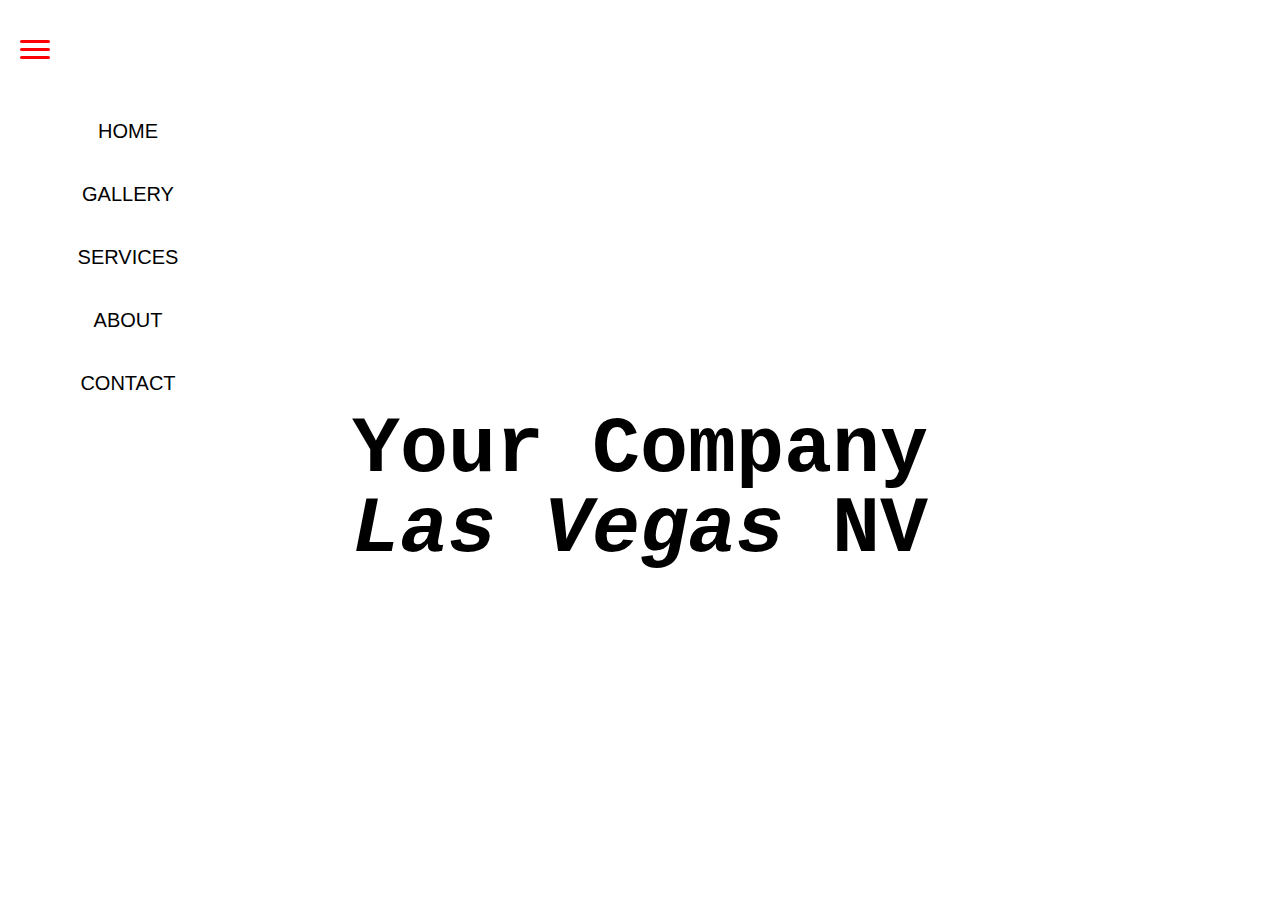
<file: index.html>
<!DOCTYPE html>
<html lang="en">
<head>
    <meta charset="UTF-8">
    <meta name="viewport" content="width=device-width, initial-scale=1.0">
    <title>Document</title>
    !-- css -->
    <link rel="stylesheet" type="text/css" href="style.css">
    <!-- bootstrap -->

<link rel="stylesheet" href="https://stackpath.bootstrapcdn.com/bootstrap/4.5.0/css/bootstrap.min.css" integrity="sha384-9aIt2nRpC12Uk9gS9baDl411NQApFmC26EwAOH8WgZl5MYYxFfc+NcPb1dKGj7Sk" crossorigin="anonymous">
</head>
<body>
  
   	<!-- navbar -->
<main>
    <aside>
      <ul class="asideList">
        <li><a href="index.html" class="asideAnchor">Home</a></li>
        <li><a href="gallery.html" class="asideAnchor">Gallery</a></li>
        <li><a href="services.html" class="asideAnchor">Services</a></li>
        <li><a href="about.html" class="asideAnchor">About</a></li>
        <li><a href="contact.html" class="asideAnchor">Contact</a></li>
     </ul>
    </aside>
    <section>
      <input type="checkbox" id="myInput">
      <label for="myInput">
        <span class="bar top"></span>
        <span class="bar middle"></span>
        <span class="bar bottom"></span>
      </label>
  
      <div class="content">
  
        <h1><b>Your Company</b> </h1>
        
        <h1><em>Las Vegas</em> NV</h1>
        
      </div>
    </section>
  </main>
  
  
  
  
  

  


<!-- JS, Popper.js, and jQuery -->
<script src="https://code.jquery.com/jquery-3.5.1.slim.min.js" integrity="sha384-DfXdz2htPH0lsSSs5nCTpuj/zy4C+OGpamoFVy38MVBnE+IbbVYUew+OrCXaRkfj" crossorigin="anonymous"></script>
<script src="https://cdn.jsdelivr.net/npm/popper.js@1.16.0/dist/umd/popper.min.js" integrity="sha384-Q6E9RHvbIyZFJoft+2mJbHaEWldlvI9IOYy5n3zV9zzTtmI3UksdQRVvoxMfooAo" crossorigin="anonymous"></script>
<script src="https://stackpath.bootstrapcdn.com/bootstrap/4.5.0/js/bootstrap.min.js" integrity="sha384-OgVRvuATP1z7JjHLkuOU7Xw704+h835Lr+6QL9UvYjZE3Ipu6Tp75j7Bh/kR0JKI" crossorigin="anonymous"></script>


</body>
</html>
</file>
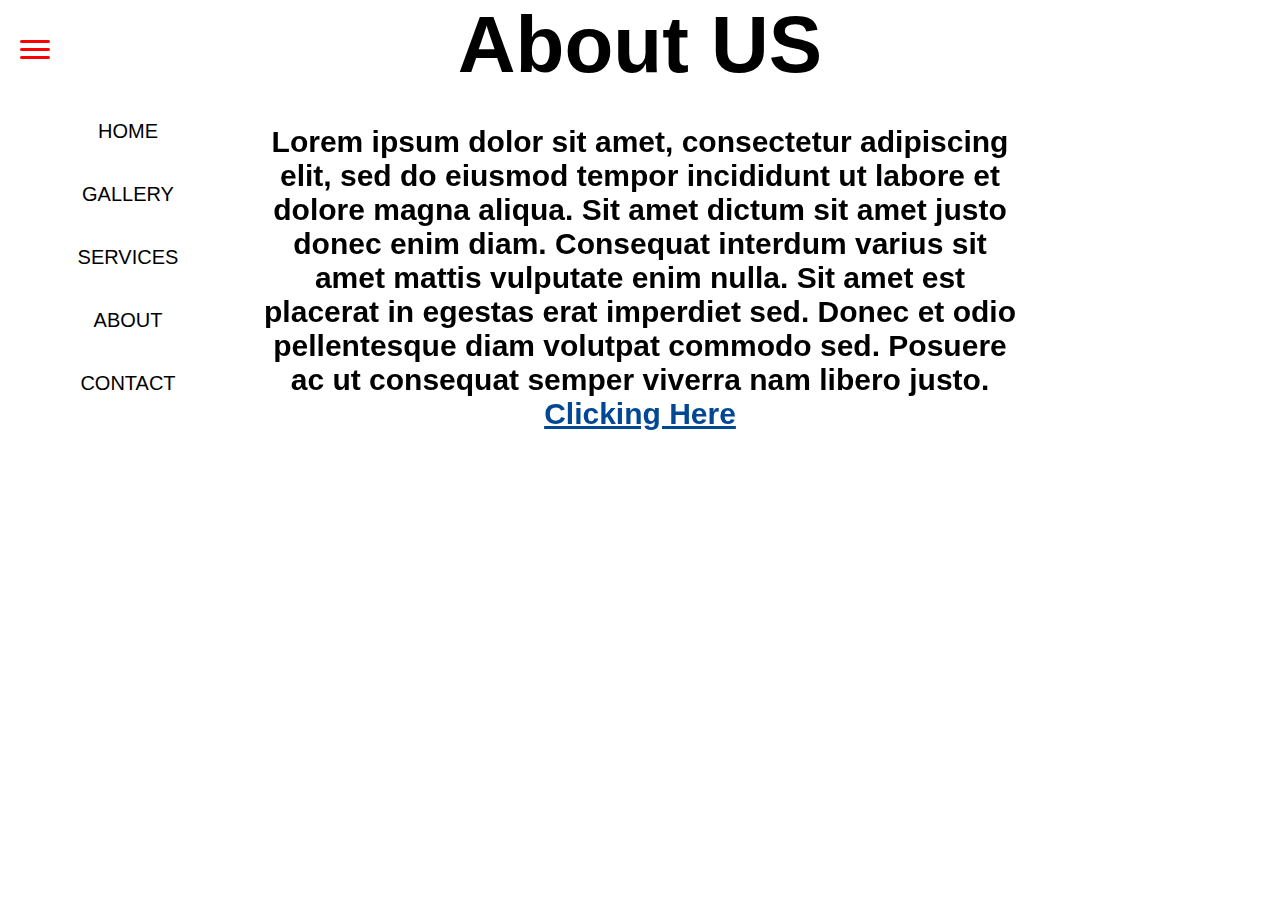
<file: about.html>
<!DOCTYPE html>
<html lang="en">
<head>
    <meta charset="UTF-8">
    <meta name="viewport" content="width=device-width, initial-scale=1.0">
    <title>Document</title>
    !-- css -->
    <link rel="stylesheet" type="text/css" href="about.css">
    <!-- bootstrap -->
<link rel="stylesheet" href="https://stackpath.bootstrapcdn.com/bootstrap/4.5.0/css/bootstrap.min.css" integrity="sha384-9aIt2nRpC12Uk9gS9baDl411NQApFmC26EwAOH8WgZl5MYYxFfc+NcPb1dKGj7Sk" crossorigin="anonymous">
</head>
<body>
  
   	<!-- navbar -->
<main>
    <aside>
      <ul class="asideList">
        <li><a href="index.html" class="asideAnchor">Home</a></li>
        <li><a href="gallery.html" class="asideAnchor">Gallery</a></li>
        <li><a href="services.html" class="asideAnchor">Services</a></li>
        <li><a href="about.html" class="asideAnchor">About</a></li>
        <li><a href="contact.html" class="asideAnchor">Contact</a></li>
     </ul>
    </aside>
    <section>
        <input type="checkbox" id="myInput">
        <label for="myInput">
          <span class="bar top"></span>
          <span class="bar middle"></span>
          <span class="bar bottom"></span>
        </label>
    
        <div class="content">
    
         <h1>About US</h1> 
        <h4> Lorem ipsum dolor sit amet, consectetur adipiscing elit, sed do eiusmod tempor incididunt ut labore et dolore magna aliqua. Sit amet dictum sit amet justo donec enim diam. Consequat interdum varius sit amet mattis vulputate enim nulla. Sit amet est placerat in egestas erat imperdiet sed. Donec et odio pellentesque diam volutpat commodo sed. Posuere ac ut consequat semper viverra nam libero justo.  <br><a href="">Clicking Here</a> 
    
            </h4>
        </div>
    </section>
  </main>
  
  
  
  
  

  


<!-- JS, Popper.js, and jQuery -->
<script src="https://code.jquery.com/jquery-3.5.1.slim.min.js" integrity="sha384-DfXdz2htPH0lsSSs5nCTpuj/zy4C+OGpamoFVy38MVBnE+IbbVYUew+OrCXaRkfj" crossorigin="anonymous"></script>
<script src="https://cdn.jsdelivr.net/npm/popper.js@1.16.0/dist/umd/popper.min.js" integrity="sha384-Q6E9RHvbIyZFJoft+2mJbHaEWldlvI9IOYy5n3zV9zzTtmI3UksdQRVvoxMfooAo" crossorigin="anonymous"></script>
<script src="https://stackpath.bootstrapcdn.com/bootstrap/4.5.0/js/bootstrap.min.js" integrity="sha384-OgVRvuATP1z7JjHLkuOU7Xw704+h835Lr+6QL9UvYjZE3Ipu6Tp75j7Bh/kR0JKI" crossorigin="anonymous"></script>


</body>
</html>
</file>
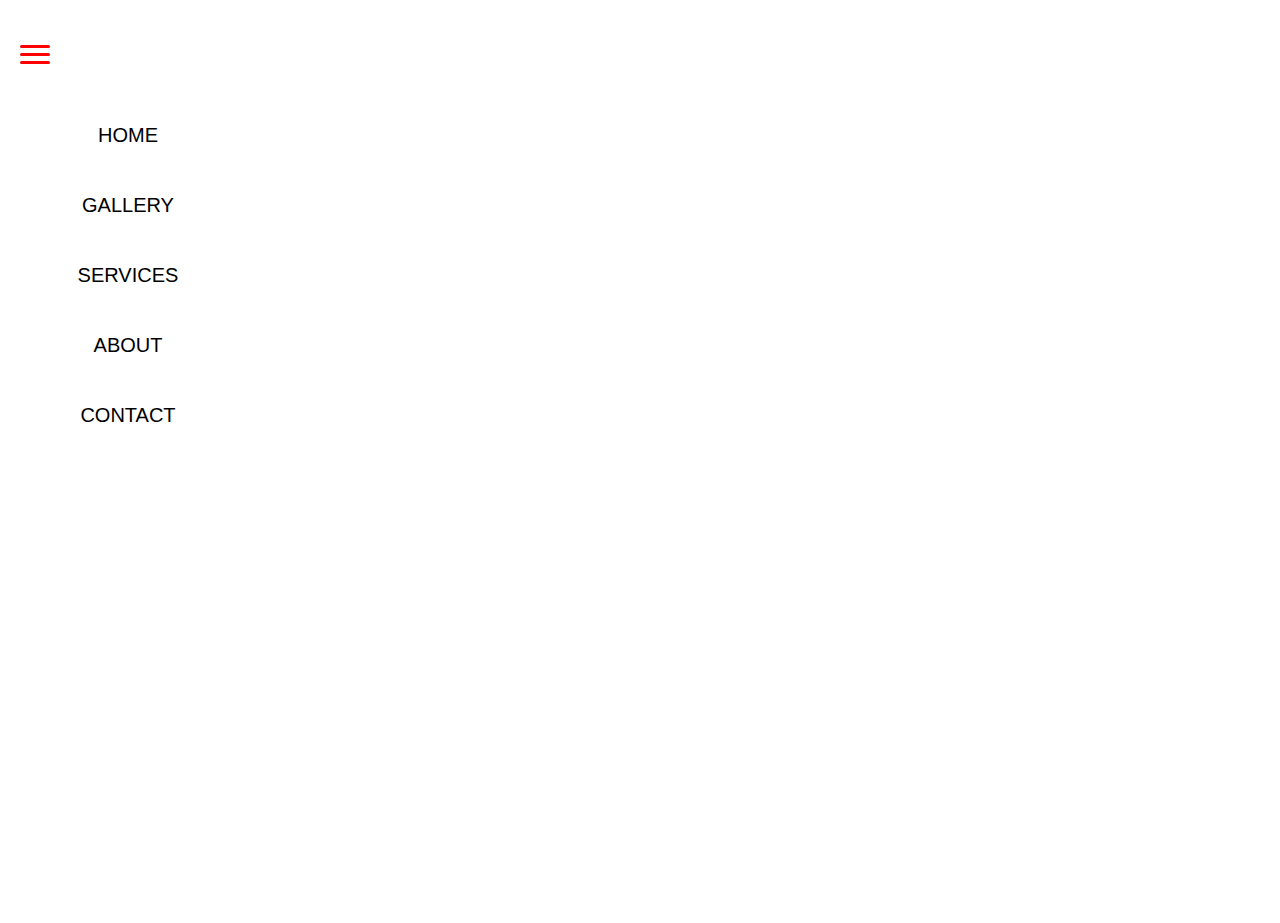
<file: gallery.html>
<!DOCTYPE html>
<html lang="en">
<head>
    <meta charset="UTF-8">
    <meta name="viewport" content="width=device-width, initial-scale=1.0">
    <title>Document</title>
    !-- css -->
    <link rel="stylesheet" type="text/css" href="gallery.css">
    
    <link rel="stylesheet" href="https://www.w3schools.com/w3css/4/w3.css">
    <!-- bootstrap -->
<link rel="stylesheet" href="https://stackpath.bootstrapcdn.com/bootstrap/4.5.0/css/bootstrap.min.css" integrity="sha384-9aIt2nRpC12Uk9gS9baDl411NQApFmC26EwAOH8WgZl5MYYxFfc+NcPb1dKGj7Sk" crossorigin="anonymous">


</head>
<body>
 
    <!-- navbar -->
<main>
    <aside>
      <ul class="asideList">
        <li><a href="index.html" class="asideAnchor">Home</a></li>
        <li><a href="gallery.html" class="asideAnchor">Gallery</a></li>
        <li><a href="services.html" class="asideAnchor">Services</a></li>
        <li><a href="about.html" class="asideAnchor">About</a></li>
        <li><a href="contact.html" class="asideAnchor">Contact</a></li>
      </ul>
    </aside>
    <section>
      <input type="checkbox" id="myInput">
      <label for="myInput">
        <span class="bar top"></span>
        <span class="bar middle"></span>
        <span class="bar bottom"></span>
      </label>
  
      <div class="content">

  <div class="crossfade">
    <figure></figure>
    <figure></figure>
    <figure></figure>
    <figure></figure>
    <figure></figure>
  </div>
  
  
  
  
  
      </div>
    </section>
  </main>
  
  <script>
  var myIndex = 0;
  carousel();
  
  function carousel() {
    var i;
    var x = document.getElementsByClassName("mySlides");
    for (i = 0; i < x.length; i++) {
      x[i].style.display = "none";  
    }
    myIndex++;
    if (myIndex > x.length) {myIndex = 1}    
    x[myIndex-1].style.display = "block";  
    setTimeout(carousel, 9000);    
  }
  </script>





<!-- JS, Popper.js, and jQuery -->
<script src="https://code.jquery.com/jquery-3.5.1.slim.min.js" integrity="sha384-DfXdz2htPH0lsSSs5nCTpuj/zy4C+OGpamoFVy38MVBnE+IbbVYUew+OrCXaRkfj" crossorigin="anonymous"></script>
<script src="https://cdn.jsdelivr.net/npm/popper.js@1.16.0/dist/umd/popper.min.js" integrity="sha384-Q6E9RHvbIyZFJoft+2mJbHaEWldlvI9IOYy5n3zV9zzTtmI3UksdQRVvoxMfooAo" crossorigin="anonymous"></script>
<script src="https://stackpath.bootstrapcdn.com/bootstrap/4.5.0/js/bootstrap.min.js" integrity="sha384-OgVRvuATP1z7JjHLkuOU7Xw704+h835Lr+6QL9UvYjZE3Ipu6Tp75j7Bh/kR0JKI" crossorigin="anonymous"></script>
</body>
</html>
</file>
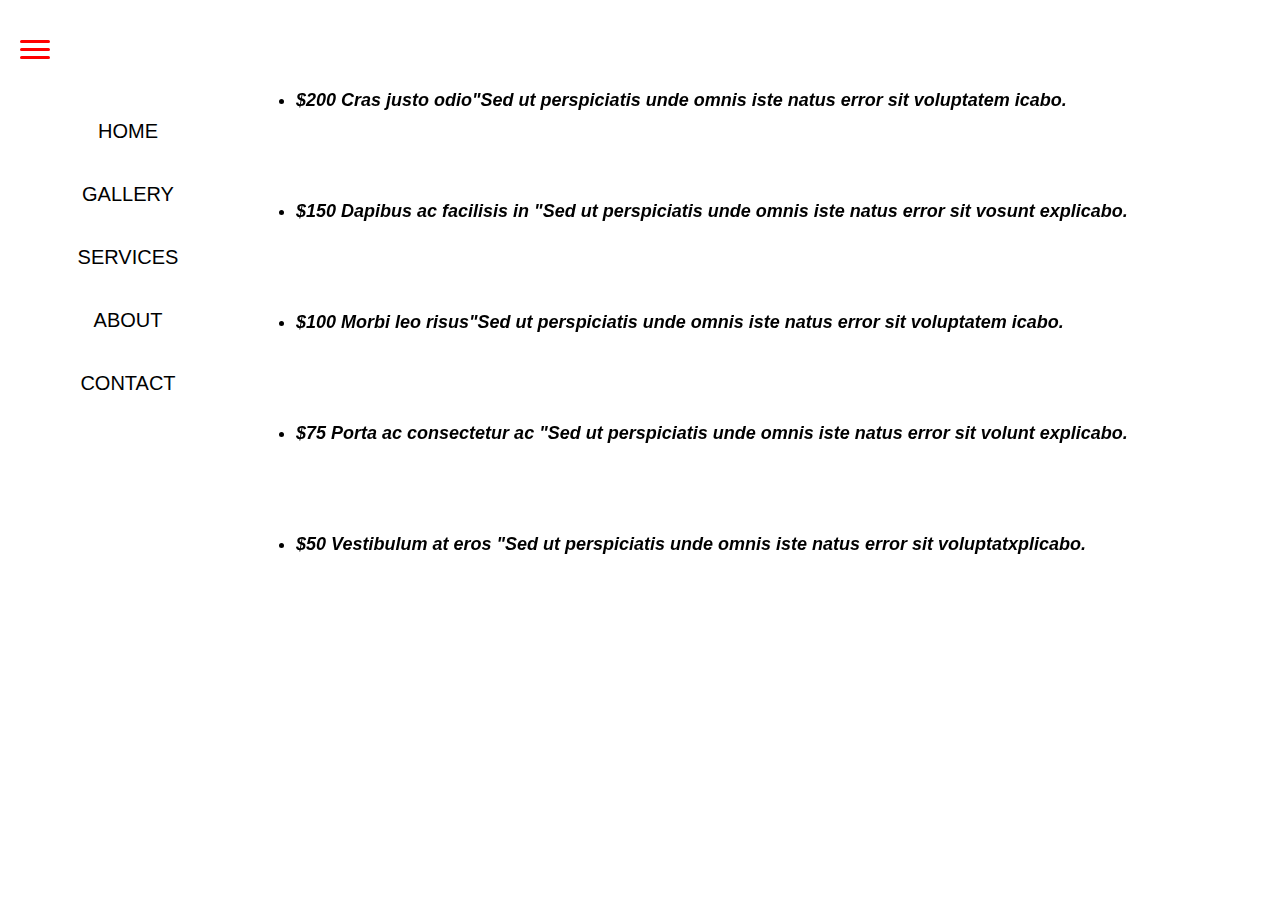
<file: services.html>
<!DOCTYPE html>
<html lang="en">
<head>
    <meta charset="UTF-8">
    <meta name="viewport" content="width=device-width, initial-scale=1.0">
    <title>Document</title>
    !-- css -->
    <link rel="stylesheet" type="text/css" href="services.css"> 
    <!-- bootstrap -->

<!-- CSS only -->
<link rel="stylesheet" href="https://stackpath.bootstrapcdn.com/bootstrap/4.5.0/css/bootstrap.min.css" integrity="sha384-9aIt2nRpC12Uk9gS9baDl411NQApFmC26EwAOH8WgZl5MYYxFfc+NcPb1dKGj7Sk" crossorigin="anonymous">
</head>
<body>
  
   	<!-- navbar -->
<main>
    <aside>
      <ul class="asideList">
        <li><a href="index.html" class="asideAnchor">Home</a></li>
        <li><a href="gallery.html" class="asideAnchor">Gallery</a></li>
        <li><a href="services.html" class="asideAnchor">Services</a></li>
        <li><a href="about.html" class="asideAnchor">About</a></li>
        <li><a href="contact.html" class="asideAnchor">Contact</a></li>
     </ul>
    </aside>
    <section>
      <input type="checkbox" id="myInput">
      <label for="myInput">
        <span class="bar top"></span>
        <span class="bar middle"></span>
        <span class="bar bottom"></span>
      </label>
  
      <div class="content">
  
        <ul class="list-group list-group-flush">
            <li class="list-group-item"> <em>$200</em>  Cras justo odio"Sed ut perspiciatis unde omnis iste natus error sit voluptatem icabo. </li>
            <li class="list-group-item"> <em>$150</em>  Dapibus ac facilisis in "Sed ut perspiciatis unde omnis iste natus error sit vosunt explicabo.</li>
            <li class="list-group-item"> <em>$100</em>  Morbi leo risus"Sed ut perspiciatis unde omnis iste natus error sit voluptatem icabo. </li>
            <li class="list-group-item"> <em>$75</em>  Porta ac consectetur ac "Sed ut perspiciatis unde omnis iste natus error sit volunt explicabo.</li>
            <li class="list-group-item"> <em>$50</em>  Vestibulum at eros "Sed ut perspiciatis unde omnis iste natus error sit voluptatxplicabo.</li>
          </ul>
        
      </div>
    </section>
  </main>
  
  
  
  
  

  


<!-- JS, Popper.js, and jQuery -->
<script src="https://code.jquery.com/jquery-3.5.1.slim.min.js" integrity="sha384-DfXdz2htPH0lsSSs5nCTpuj/zy4C+OGpamoFVy38MVBnE+IbbVYUew+OrCXaRkfj" crossorigin="anonymous"></script>
<script src="https://cdn.jsdelivr.net/npm/popper.js@1.16.0/dist/umd/popper.min.js" integrity="sha384-Q6E9RHvbIyZFJoft+2mJbHaEWldlvI9IOYy5n3zV9zzTtmI3UksdQRVvoxMfooAo" crossorigin="anonymous"></script>
<script src="https://stackpath.bootstrapcdn.com/bootstrap/4.5.0/js/bootstrap.min.js" integrity="sha384-OgVRvuATP1z7JjHLkuOU7Xw704+h835Lr+6QL9UvYjZE3Ipu6Tp75j7Bh/kR0JKI" crossorigin="anonymous"></script>


</body>
</html>
</file>
<file: style.css>
/*full page background reposivie*/
html, body {
    height:100%;
    overflow: hidden;
} 

body { 
    /* background: url("https://www.wildtextures.com/wp-content/uploads/wildtextures_white-stained-wooden-boards.jpg") no-repeat center center fixed;  */
    -webkit-background-size: cover;
    -moz-background-size: cover;
    -o-background-size: cover;
    background-size: cover;
}

 h1, h2	{
	font-family: Courier New;
	color: white;
}

 /*navbar*/
 body, html {
  margin: 0;
  padding: 0;
  height: 100%;
  width: 100%;
  font-family: 'Open Sans', sans-serif;
}

main {
  height: 100%;
  width: 100%;
}

aside {
  background-color: white;
  position: fixed;
  top: 0;
  bottom: 0;
  left: 0;
  width: 20%;
  z-index: 1;
}

section {
  /* position: relative; */
  width: 100%;
  height: 100%;
  background-color: white;
  overflow: hidden;
}

label {
  display: inline-block;
  padding: 7px 10px;
  background-color:  transparent;
  cursor: pointer;
  margin: 10px;
  z-index: 3;
  position: fixed;
}

.bar {
  display: block;
  background-color: red;
  width: 30px;
  height: 3px;
  border-radius: 5px;
  margin: 5px auto;
  transition: background-color .5s ease-in, transform .5s ease-in, width .5s ease-in;
} 

.content {
  top: 0;
  bottom: 0;
  position: absolute;
  right: 0;
  left: 0;
background-image: url("https://images.unsplash.com/photo-1512290923902-8a9f81dc236c?ixlib=rb-1.2.1&ixid=eyJhcHBfaWQiOjEyMDd9&auto=format&fit=crop&w=1050&q=80");
background-repeat: no-repeat;
-webkit-background-size: cover;
  -moz-background-size: cover;
  -o-background-size: cover;
  background-size: cover;
  z-index: 2;
  transition: transform .3s ease-in-out;
  height: 100vh;
}

h1 {
  margin: 0;
  position: relative;
  top: 50%;
  left: 0;
  right: 0;
  transform: translateY(-50%);
  text-align: center;
  font-size: 40px;
  color: black;
}

.asideList {
  list-style: none;
  padding: 0;
  margin: 0;
  margin-top: 100px;
  text-align: center;
 
}

.asideAnchor {
  
  padding: 20px 0;
  display: block;
  color: black;
  text-transform: uppercase;
  text-decoration: none;
  font-size: 20px;
  font-weight: 500;
  position: relative;
  transition: color .3s .15s ease-in;
}

.asideAnchor::after {
  content: "";
  position: absolute;
  left: 0;
  bottom: 0;
  height: 100%;
  background-color: black;
  width: 0;
  transition: width .3s ease-in;
  z-index: -1;
}

.asideAnchor:hover {
  color: white;
}

.asideAnchor:hover::after {
  width: 100%;
}

input[type="checkbox"] {
  display: none;
}

input[type="checkbox"]:checked ~ .content {
  transform: translateX(20%);
}

input[type="checkbox"]:checked ~ label .bar {
  background-color: red;
}

input[type="checkbox"]:checked ~ label .top {
  -webkit-transform: translateY(0px) rotateZ(45deg);
  -moz-transform: translateY(0px) rotateZ(45deg);
  -ms-transform: translateY(0px) rotateZ(45deg);
  -o-transform: translateY(0px) rotateZ(45deg);
  transform: translateY(0px) rotateZ(45deg);
}

input[type="checkbox"]:checked ~ label .bottom {
  -webkit-transform: translateY(-15px) rotateZ(-45deg);
  -moz-transform: translateY(-15px) rotateZ(-45deg);
  -ms-transform: translateY(-15px) rotateZ(-45deg);
  -o-transform: translateY(-15px) rotateZ(-45deg);
  transform: translateY(-15px) rotateZ(-45deg);
}

input[type="checkbox"]:checked ~ label .middle {
  width: 0;
}

.middle {
  margin: 0 auto;
}

.ua {
  position: absolute;
  right: 20px;
  bottom: 20px;
  color: brown;
  font-size: 2em;
  z-index: 2;
}
/*end of nav*/

/*bouncey text*/
@import url(https://fonts.googleapis.com/css?family=Raleway:400,700,900,400italic,700italic,900italic);

*,
:before,
:after {
    box-sizing: border-box;
}

#wrapper {
    margin-left: auto;
    margin-right: auto;
    max-width: 80em;
}

#container {
    display: flex;
    flex-direction: column;
    float: left;
    justify-content: center;
    min-height: 100vh;
    padding: 1em;
    width: 100%;
}

h1 {
    animation: text-shadow 1.5s ease-in-out infinite;
    font-size: 5em;
    font-weight: 900;
    line-height: 1;
}

h1:hover {
    animation-play-state: paused;
}

a {
    color: #024794;
}

a:hover {
    text-decoration: none;
}

@keyframes text-shadow {
    0% {  
        transform: translateY(0);
        text-shadow: 
            0 0 0 #0c2ffb, 
            0 0 0 #2cfcfd, 
            0 0 0 #fb203b, 
            0 0 0 #fefc4b;
    }

    20% {  
        transform: translateY(-1em);
        text-shadow: 
            0 0.125em 0 #0c2ffb, 
            0 0.25em 0 #2cfcfd, 
            0 -0.125em 0 #fb203b, 
            0 -0.25em 0 #fefc4b;
    }

    40% {  
        transform: translateY(0.5em);
        text-shadow: 
            0 -0.0625em 0 #0c2ffb, 
            0 -0.125em 0 #2cfcfd, 
            0 0.0625em 0 #fb203b, 
            0 0.125em 0 #fefc4b;
    }
    
   60% {
        transform: translateY(-0.25em);
        text-shadow: 
            0 0.03125em 0 #0c2ffb, 
            0 0.0625em 0 #2cfcfd, 
            0 -0.03125em 0 #fb203b, 
            0 -0.0625em 0 #fefc4b;
    }

    80% {  
        transform: translateY(0);
        text-shadow: 
            0 0 0 #0c2ffb, 
            0 0 0 #2cfcfd, 
            0 0 0 #fb203b, 
            0 0 0 #fefc4b;
    }
}

@media (prefers-reduced-motion: reduce) {
    * {
      animation: none !important;
      transition: none !important;
    }
}
</file>
<file: about.css>
h1, h2, 	{
	font-family: Courier New;
	color: white;	
}

 /*navbar*/
 body, html {
  margin: 0;
  padding: 0;
  height: 100%;
  width: 100%;
 overflow: hidden;
 font-family: 'Open Sans', sans-serif;
}

main {
  height: 100%;
  width: 100%;
}

aside {
  background-color: white;
  position: fixed;
  top: 0;
  bottom: 0;
  left: 0;
  width: 20%;
  z-index: 1;
}

section {

  width: 100%;
  height: 100%;
  background-color: white;
  overflow: hidden;
}

label {
  display: inline-block;
  padding: 7px 10px;
  background-color:  transparent;
  cursor: pointer;
  margin: 10px;
  z-index: 3;
  position: fixed;
}

.bar {
    display: block;
    background-color: red;
    width: 30px;
    height: 3px;
    border-radius: 5px;
    margin: 5px auto;
    transition: background-color .5s ease-in, transform .5s ease-in, width .5s ease-in;
}

.content {
  top: 0;
  bottom: 0;
  position: absolute;
  right: 0;
  left: 0;
background-image: url("https://images.unsplash.com/photo-1488345979593-09db0f85545f?ixlib=rb-1.2.1&ixid=eyJhcHBfaWQiOjEyMDd9&auto=format&fit=crop&w=1150&q=60");
background-repeat: no-repeat;
-webkit-background-size: cover;
  -moz-background-size: cover;
  -o-background-size: cover;
  background-size: cover;
  z-index: 2;
  transition: transform .5s ease-in-out;
  height: 100vh;
}

h1 {
  margin: 0;
  position: relative;
  top: 5%;
  left: 0;
  right: 0;
  transform: translateY(-50%);
  text-align: center;
  font-size: 40px;
  color: black;
}

h2 , h4 {
  text-align: center;
  font-size: 30px;
  color: black;
   margin: 0;
  position: relative;
  top: 5%;
  left: 0%;
  right: 0%;
  margin-left:20%;
  margin-right: 20%;

}

.asideList {
  list-style: none;
  padding: 0;
  margin: 0;
  margin-top: 100px;
  text-align: center;
 
}

.asideAnchor {
  padding: 20px 0;
  display: block;
  color: black;
  text-transform: uppercase;
  text-decoration: none;
  font-size: 20px;
  font-weight: 500;
  position: relative;
  transition: color .3s .15s ease-in;
}

.asideAnchor::after {
  content: "";
  position: absolute;
  left: 0;
  bottom: 0;
  height: 100%;
  background-color: black;
  width: 0;
  transition: width .3s ease-in;
  z-index: -1;
}

.asideAnchor:hover {
  color: white;
}

.asideAnchor:hover::after {
  width: 100%;
}

input[type="checkbox"] {
  display: none;
}

input[type="checkbox"]:checked ~ .content {
  transform: translateX(20%);
}

input[type="checkbox"]:checked ~ label .bar {
  background-color: red;
}

input[type="checkbox"]:checked ~ label .top {
  -webkit-transform: translateY(0px) rotateZ(45deg);
  -moz-transform: translateY(0px) rotateZ(45deg);
  -ms-transform: translateY(0px) rotateZ(45deg);
  -o-transform: translateY(0px) rotateZ(45deg);
  transform: translateY(0px) rotateZ(45deg);
}

input[type="checkbox"]:checked ~ label .bottom {
  -webkit-transform: translateY(-15px) rotateZ(-45deg);
  -moz-transform: translateY(-15px) rotateZ(-45deg);
  -ms-transform: translateY(-15px) rotateZ(-45deg);
  -o-transform: translateY(-15px) rotateZ(-45deg);
  transform: translateY(-15px) rotateZ(-45deg);
}

input[type="checkbox"]:checked ~ label .middle {
  width: 0;
}

.middle {
  margin: 0 auto;
}

.ua {
  position: absolute;
  right: 20px;
  bottom: 20px;
  color: brown;
  font-size: 2em;
  z-index: 2;
}
/*end of nav*/

/*bouncey text*/
@import url(https://fonts.googleapis.com/css?family=Raleway:400,700,900,400italic,700italic,900italic);

*,
:before,
:after {
    box-sizing: border-box;
}

#wrapper {
    margin-left: auto;
    margin-right: auto;
    max-width: 80em;
}

#container {
    display: flex;
    flex-direction: column;
    float: left;
    justify-content: center;
    min-height: 100vh;
    padding: 1em;
    width: 100%;
}

h1 {
    animation: text-shadow 1.5s ease-in-out infinite;
    font-size: 5em;
    font-weight: 900;
    line-height: 1;
}

h1:hover {
    animation-play-state: paused;
}

a {
    color: #024794;
}

a:hover {
    text-decoration: none;
}

@keyframes text-shadow {
    0% {  
        transform: translateY(0);
        text-shadow: 
            0 0 0 #0c2ffb, 
            0 0 0 #2cfcfd, 
            0 0 0 #fb203b, 
            0 0 0 #fefc4b;
    }

    20% {  
        transform: translateY(-1em);
        text-shadow: 
            0 0.125em 0 #0c2ffb, 
            0 0.25em 0 #2cfcfd, 
            0 -0.125em 0 #fb203b, 
            0 -0.25em 0 #fefc4b;
    }

    40% {  
        transform: translateY(0.5em);
        text-shadow: 
            0 -0.0625em 0 #0c2ffb, 
            0 -0.125em 0 #2cfcfd, 
            0 0.0625em 0 #fb203b, 
            0 0.125em 0 #fefc4b;
    }
    
   60% {
        transform: translateY(-0.25em);
        text-shadow: 
            0 0.03125em 0 #0c2ffb, 
            0 0.0625em 0 #2cfcfd, 
            0 -0.03125em 0 #fb203b, 
            0 -0.0625em 0 #fefc4b;
    }

    80% {  
        transform: translateY(0);
        text-shadow: 
            0 0 0 #0c2ffb, 
            0 0 0 #2cfcfd, 
            0 0 0 #fb203b, 
            0 0 0 #fefc4b;
    }
}

@media (prefers-reduced-motion: reduce) {
    * {
      animation: none !important;
      transition: none !important;
    }
}

p{


color: black;

}
</file>
<file: gallery.css>
/*full page background reposivie*/
html, body {
    height:100%;
    overflow: hidden;
} 

body { 
    /* background: url("https://www.wildtextures.com/wp-content/uploads/wildtextures_white-stained-wooden-boards.jpg") no-repeat center center fixed;  */
    -webkit-background-size: cover;
    -moz-background-size: cover;
    -o-background-size: cover;
    background-size: cover;
}

 h1, h2	{
	font-family: Courier New;
	color: white;
}

 /*navbar*/
 body, html {
  margin: 0;
  padding: 0;
  height: 100%;
  width: 100%;
  font-family: 'Open Sans', sans-serif;
}

main {
  height: 100%;
  width: 100%;
}

aside {
  background-color: white;
  position: fixed;
  top: 0;
  bottom: 0;
  left: 0;
  width: 20%;
  z-index: 1;
}

section {
  /* position: relative; */
  width: 100%;
  height: 100%;
  background-color: white;
  overflow: hidden;
}

label {
  display: inline-block;
  padding: 7px 10px;
  background-color:  transparent;
  cursor: pointer;
  margin: 10px;
  z-index: 3;
  position: fixed;
}

.bar {
  display: block;
  background-color: red;
  width: 30px;
  height: 3px;
  border-radius: 5px;
  margin: 5px auto;
  transition: background-color .5s ease-in, transform .5s ease-in, width .5s ease-in;
} 

.content {
  top: 0;
  bottom: 0;
  position: absolute;
  right: 0;
  left: 0;
background-image: url("");
background-repeat: no-repeat;
-webkit-background-size: cover;
  -moz-background-size: cover;
  -o-background-size: cover;
  background-size: cover;
  z-index: 2;
  transition: transform .3s ease-in-out;
  height: 100vh;
}

h1 {
  margin: 0;
  position: relative;
  top: 50%;
  left: 0;
  right: 0;
  transform: translateY(-50%);
  text-align: center;
  font-size: 40px;
  color: black;
}

.asideList {
  list-style: none;
  padding: 0;
  margin: 0;
  margin-top: 100px;
  text-align: center;
 
}

.asideAnchor {
  
  padding: 20px 0;
  display: block;
  color: black;
  text-transform: uppercase;
  text-decoration: none;
  font-size: 20px;
  font-weight: 500;
  position: relative;
  transition: color .3s .15s ease-in;
}

.asideAnchor::after {
  content: "";
  position: absolute;
  left: 0;
  bottom: 0;
  height: 100%;
  background-color: black;
  width: 0;
  transition: width .3s ease-in;
  z-index: -1;
}

.asideAnchor:hover {
  color: white;
}

.asideAnchor:hover::after {
  width: 100%;
}

input[type="checkbox"] {
  display: none;
}

input[type="checkbox"]:checked ~ .content {
  transform: translateX(20%);
}

input[type="checkbox"]:checked ~ label .bar {
  background-color: red;
}

input[type="checkbox"]:checked ~ label .top {
  -webkit-transform: translateY(0px) rotateZ(45deg);
  -moz-transform: translateY(0px) rotateZ(45deg);
  -ms-transform: translateY(0px) rotateZ(45deg);
  -o-transform: translateY(0px) rotateZ(45deg);
  transform: translateY(0px) rotateZ(45deg);
}

input[type="checkbox"]:checked ~ label .bottom {
  -webkit-transform: translateY(-15px) rotateZ(-45deg);
  -moz-transform: translateY(-15px) rotateZ(-45deg);
  -ms-transform: translateY(-15px) rotateZ(-45deg);
  -o-transform: translateY(-15px) rotateZ(-45deg);
  transform: translateY(-15px) rotateZ(-45deg);
}

input[type="checkbox"]:checked ~ label .middle {
  width: 0;
}

.middle {
  margin: 0 auto;
}

.ua {
  position: absolute;
  right: 20px;
  bottom: 20px;
  color: brown;
  font-size: 2em;
  z-index: 2;
}
/*end of nav*/

/*bouncey text*/
@import url(https://fonts.googleapis.com/css?family=Raleway:400,700,900,400italic,700italic,900italic);

*,
:before,
:after {
    box-sizing: border-box;
}

#wrapper {
    margin-left: auto;
    margin-right: auto;
    max-width: 80em;
}

#container {
    display: flex;
    flex-direction: column;
    float: left;
    justify-content: center;
    min-height: 100vh;
    padding: 1em;
    width: 100%;
}

h1 {
    animation: text-shadow 1.5s ease-in-out infinite;
    font-size: 5em;
    font-weight: 900;
    line-height: 1;
}

h1:hover {
    animation-play-state: paused;
}

a {
    color: #024794;
}

a:hover {
    text-decoration: none;
}

@keyframes text-shadow {
    0% {  
        transform: translateY(0);
        text-shadow: 
            0 0 0 #0c2ffb, 
            0 0 0 #2cfcfd, 
            0 0 0 #fb203b, 
            0 0 0 #fefc4b;
    }

    20% {  
        transform: translateY(-1em);
        text-shadow: 
            0 0.125em 0 #0c2ffb, 
            0 0.25em 0 #2cfcfd, 
            0 -0.125em 0 #fb203b, 
            0 -0.25em 0 #fefc4b;
    }

    40% {  
        transform: translateY(0.5em);
        text-shadow: 
            0 -0.0625em 0 #0c2ffb, 
            0 -0.125em 0 #2cfcfd, 
            0 0.0625em 0 #fb203b, 
            0 0.125em 0 #fefc4b;
    }
    
   60% {
        transform: translateY(-0.25em);
        text-shadow: 
            0 0.03125em 0 #0c2ffb, 
            0 0.0625em 0 #2cfcfd, 
            0 -0.03125em 0 #fb203b, 
            0 -0.0625em 0 #fefc4b;
    }

    80% {  
        transform: translateY(0);
        text-shadow: 
            0 0 0 #0c2ffb, 
            0 0 0 #2cfcfd, 
            0 0 0 #fb203b, 
            0 0 0 #fefc4b;
    }
}

@media (prefers-reduced-motion: reduce) {
    * {
      animation: none !important;
      transition: none !important;
    }
}

/*test*/
.crossfade > figure {
    animation: imageAnimation 30s linear infinite 0s;
    backface-visibility: hidden;
    background-size: cover;
    background-position: center center;
    color: transparent;
    height: 100vh;
    right: 0px;
    opacity: 0;
    position: absolute;
    top: 0px;
    width: 100%;
    /* z-index: 0; */
  }
  
  .crossfade > figure:nth-child(1) { background-image: url('https://images.unsplash.com/photo-1552693673-1bf958298935?ixlib=rb-1.2.1&ixid=eyJhcHBfaWQiOjEyMDd9&auto=format&fit=crop&w=1150&q=60');
  
   }
  
  .crossfade > figure:nth-child(2) {
    animation-delay: 6s;
    background-image: url('https://images.unsplash.com/photo-1583417267826-aebc4d1542e1?ixlib=rb-1.2.1&ixid=eyJhcHBfaWQiOjEyMDd9&auto=format&fit=crop&w=1150&q=60');
  }
  
  .crossfade > figure:nth-child(3) {
    animation-delay: 12s;
    background-image: url('https://images.unsplash.com/photo-1573124356853-8c215f3e09a5?ixlib=rb-1.2.1&ixid=eyJhcHBfaWQiOjEyMDd9&auto=format&fit=crop&w=1150&q=80');
  }
  
  .crossfade > figure:nth-child(4) {
    animation-delay: 18s;
    background-image: url('https://images.unsplash.com/photo-1583106617217-406e2c5656fd?ixlib=rb-1.2.1&ixid=eyJhcHBfaWQiOjEyMDd9&auto=format&fit=crop&w=1150&q=80');
  }
  
  .crossfade > figure:nth-child(5) {
    animation-delay: 24s;
    background-image: url('https://images.unsplash.com/photo-1500631195312-e3a9a5819f92?ixlib=rb-1.2.1&ixid=eyJhcHBfaWQiOjEyMDd9&auto=format&fit=crop&w=1150&q=60');
  }
  
  @keyframes 
  imageAnimation {  0% {
   animation-timing-function: ease-in;
   opacity: 0;
  }
   8% {
   animation-timing-function: ease-out;
   opacity: 1;
  }
   17% {
   opacity: 1
  }
   25% {
   opacity: 0
  }
   100% {
   opacity: 0
  }
  }
</file>
<file: services.css>
/*full page background reposivie*/
html, body {
    height:100%;
    overflow: hidden;
} 

body { 
    /* background: url("https://www.wildtextures.com/wp-content/uploads/wildtextures_white-stained-wooden-boards.jpg") no-repeat center center fixed;  */
    -webkit-background-size: cover;
    -moz-background-size: cover;
    -o-background-size: cover;
    background-size: cover;
}

 h1, h2	{
	font-family: Courier New;
	color: white;
}

 /*navbar*/
 body, html {
  margin: 0;
  padding: 0;
  height: 100%;
  width: 100%;
  font-family: 'Open Sans', sans-serif;
}

main {
  height: 100%;
  width: 100%;
}

aside {
  background-color: white;
  position: fixed;
  top: 0;
  bottom: 0;
  left: 0;
  width: 20%;
  z-index: 1;
}

section {
  /* position: relative; */
  width: 100%;
  height: 100%;
  background-color: white;
  overflow: hidden;
}

label {
  display: inline-block;
  padding: 7px 10px;
  background-color:  transparent;
  cursor: pointer;
  margin: 10px;
  z-index: 3;
  position: fixed;
}

.bar {
  display: block;
  background-color: red;
  width: 30px;
  height: 3px;
  border-radius: 5px;
  margin: 5px auto;
  transition: background-color .5s ease-in, transform .5s ease-in, width .5s ease-in;
} 

.content {
  top: 0;
  bottom: 0;
  position: absolute;
  right: 0;
  left: 0;
background-image: url("https://images.unsplash.com/photo-1454262041357-5d96f50a2f27?ixlib=rb-1.2.1&ixid=eyJhcHBfaWQiOjEyMDd9&auto=format&fit=crop&w=1150&q=60");
background-repeat: no-repeat;
-webkit-background-size: cover;
  -moz-background-size: cover;
  -o-background-size: cover;
  background-size: cover;
  z-index: 2;
  transition: transform .3s ease-in-out;
  height: 100vh;
}

h1 {
  margin: 0;
  position: relative;
  top: 50%;
  left: 0;
  right: 0;
  transform: translateY(-50%);
  text-align: center;
  font-size: 40px;
  color: black;
}

.asideList {
  list-style: none;
  padding: 0;
  margin: 0;
  margin-top: 100px;
  text-align: center;
 
}

.asideAnchor {

  padding: 20px 0;
  display: block;
  color: black;
  text-transform: uppercase;
  text-decoration: none;
  font-size: 20px;
  font-weight: 500;
  position: relative;
  transition: color .3s .15s ease-in;
}

.asideAnchor::after {
  content: "";
  position: absolute;
  left: 0;
  bottom: 0;
  height: 100%;
  background-color: black;
  width: 0;
  transition: width .3s ease-in;
  z-index: -1;
}

.asideAnchor:hover {
  color: white;
}

.asideAnchor:hover::after {
  width: 100%;
}

input[type="checkbox"] {
  display: none;
}

input[type="checkbox"]:checked ~ .content {
  transform: translateX(20%);
}

input[type="checkbox"]:checked ~ label .bar {
  background-color: red;
}

input[type="checkbox"]:checked ~ label .top {
  -webkit-transform: translateY(0px) rotateZ(45deg);
  -moz-transform: translateY(0px) rotateZ(45deg);
  -ms-transform: translateY(0px) rotateZ(45deg);
  -o-transform: translateY(0px) rotateZ(45deg);
  transform: translateY(0px) rotateZ(45deg);
}

input[type="checkbox"]:checked ~ label .bottom {
  -webkit-transform: translateY(-15px) rotateZ(-45deg);
  -moz-transform: translateY(-15px) rotateZ(-45deg);
  -ms-transform: translateY(-15px) rotateZ(-45deg);
  -o-transform: translateY(-15px) rotateZ(-45deg);
  transform: translateY(-15px) rotateZ(-45deg);
}

input[type="checkbox"]:checked ~ label .middle {
  width: 0;
}

.middle {
  margin: 0 auto;
}

.ua {
  position: absolute;
  right: 20px;
  bottom: 20px;
  color: brown;
  font-size: 2em;
  z-index: 2;
}
/*end of nav*/

/*bouncey text*/
@import url(https://fonts.googleapis.com/css?family=Raleway:400,700,900,400italic,700italic,900italic);

*,
:before,
:after {
    box-sizing: border-box;
}

#wrapper {
    margin-left: auto;
    margin-right: auto;
    max-width: 80em;
}

#container {
    display: flex;
    flex-direction: column;
    float: left;
    justify-content: center;
    min-height: 100vh;
    padding: 1em;
    width: 100%;
}

h1 {
    animation: text-shadow 1.5s ease-in-out infinite;
    font-size: 5em;
    font-weight: 900;
    line-height: 1;
}

h1:hover {
    animation-play-state: paused;
}

a {
    color: #024794;
}

a:hover {
    text-decoration: none;
}

@keyframes text-shadow {
    0% {  
        transform: translateY(0);
        text-shadow: 
            0 0 0 #0c2ffb, 
            0 0 0 #2cfcfd, 
            0 0 0 #fb203b, 
            0 0 0 #fefc4b;
    }

    20% {  
        transform: translateY(-1em);
        text-shadow: 
            0 0.125em 0 #0c2ffb, 
            0 0.25em 0 #2cfcfd, 
            0 -0.125em 0 #fb203b, 
            0 -0.25em 0 #fefc4b;
    }

    40% {  
        transform: translateY(0.5em);
        text-shadow: 
            0 -0.0625em 0 #0c2ffb, 
            0 -0.125em 0 #2cfcfd, 
            0 0.0625em 0 #fb203b, 
            0 0.125em 0 #fefc4b;
    }
    
   60% {
        transform: translateY(-0.25em);
        text-shadow: 
            0 0.03125em 0 #0c2ffb, 
            0 0.0625em 0 #2cfcfd, 
            0 -0.03125em 0 #fb203b, 
            0 -0.0625em 0 #fefc4b;
    }

    80% {  
        transform: translateY(0);
        text-shadow: 
            0 0 0 #0c2ffb, 
            0 0 0 #2cfcfd, 
            0 0 0 #fb203b, 
            0 0 0 #fefc4b;
    }
}

@media (prefers-reduced-motion: reduce) {
    * {
      animation: none !important;
      transition: none !important;
    }
}

li.list-group-item {
background-color: transparent;
margin-left: 20vw;
margin-top: 5vh;
padding-top: 5vh;
font-size: large;
font-weight: bold;
font-style: oblique;
}
</file>
